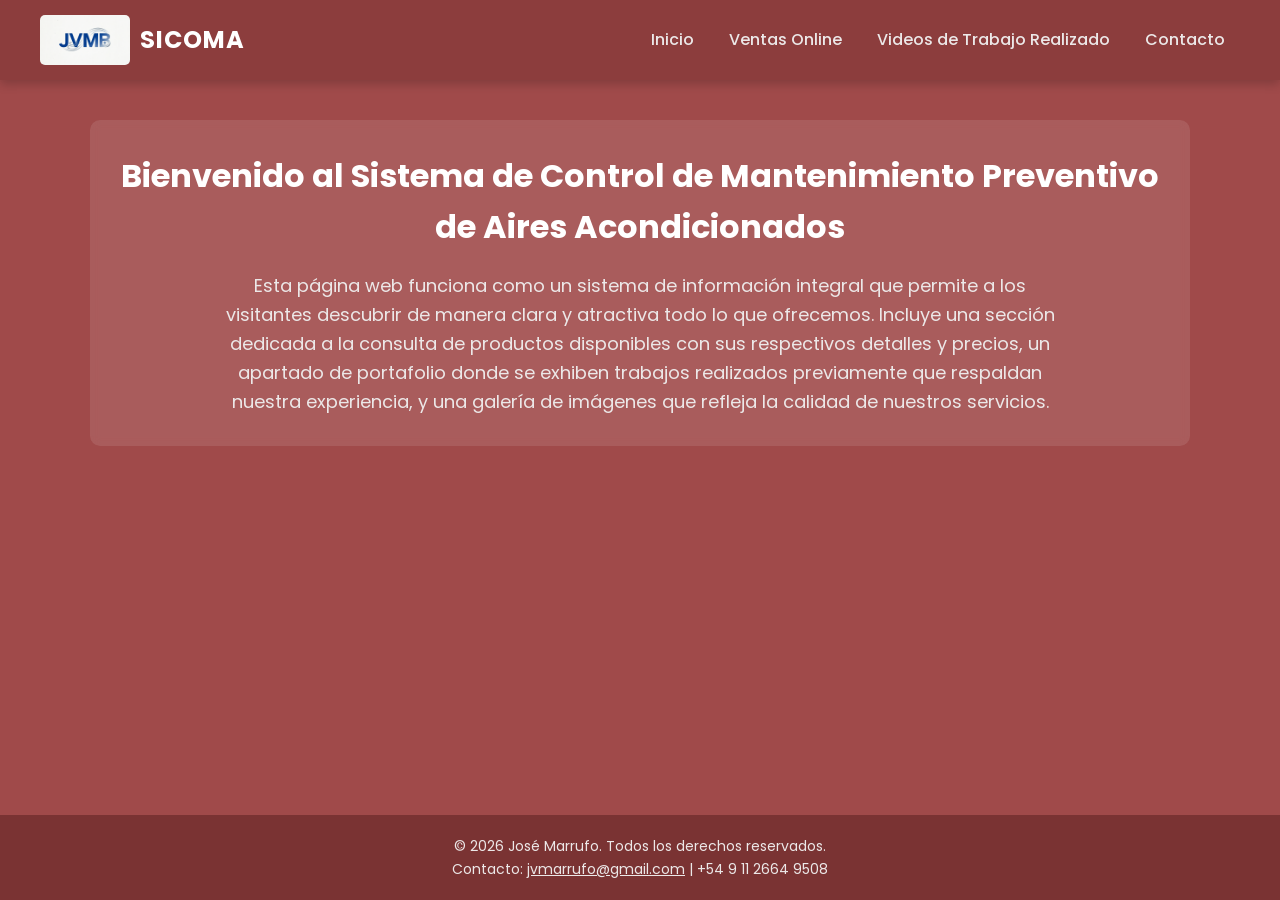
<file: index.html>
<!doctype html>
<html lang="es">
  <head>
    <meta charset="UTF-8" />
    <meta name="viewport" content="width=device-width, initial-scale=1.0" />
    <title>SICOMA - Sistema de Control de Mantenimiento</title>
    <link rel="stylesheet" href="./css/styles.css" />
    <!-- Fuente Poppins desde Google Fonts -->
    <link
      href="https://fonts.googleapis.com/css2?family=Poppins:wght@300;400;500;600;700&display=swap"
      rel="stylesheet"
    />
  </head>
  <body>
    <header class="main-header">
      <div class="header-container">
        <div class="brand">
          <img src="./img/logoprin.png" alt="Logo SICOMA" />
          <span class="brand-name">SICOMA</span>
        </div>
        <nav class="main-nav">
          <ul>
            <li><a href="./index.html">Inicio</a></li>
            <li>
              <a href="./pages/ventas.html">Ventas Online</a>
            </li>
            <li>
              <a href="./pages/videos.html">Videos de Trabajo Realizado</a>
            </li>
            <li>
              <a href="./pages/contacto.html">Contacto</a>
            </li>
          </ul>
        </nav>
      </div>
    </header>

    <main>
      <section class="intro">
        <h1>
          Bienvenido al Sistema de Control de Mantenimiento Preventivo de Aires
          Acondicionados
        </h1>
        <p>
          Esta página web funciona como un sistema de información integral que
          permite a los visitantes descubrir de manera clara y atractiva todo lo
          que ofrecemos. Incluye una sección dedicada a la consulta de productos
          disponibles con sus respectivos detalles y precios, un apartado de
          portafolio donde se exhiben trabajos realizados previamente que
          respaldan nuestra experiencia, y una galería de imágenes que refleja
          la calidad de nuestros servicios.
        </p>
      </section>
    </main>

    <footer>
      <p>&copy; 2026 José Marrufo. Todos los derechos reservados.</p>
      <p>
        Contacto: <a href="mailto:jvmarrufo@gmail.com">jvmarrufo@gmail.com</a> |
        +54 9 11 2664 9508
      </p>
    </footer>
  </body>
</html>
</file>
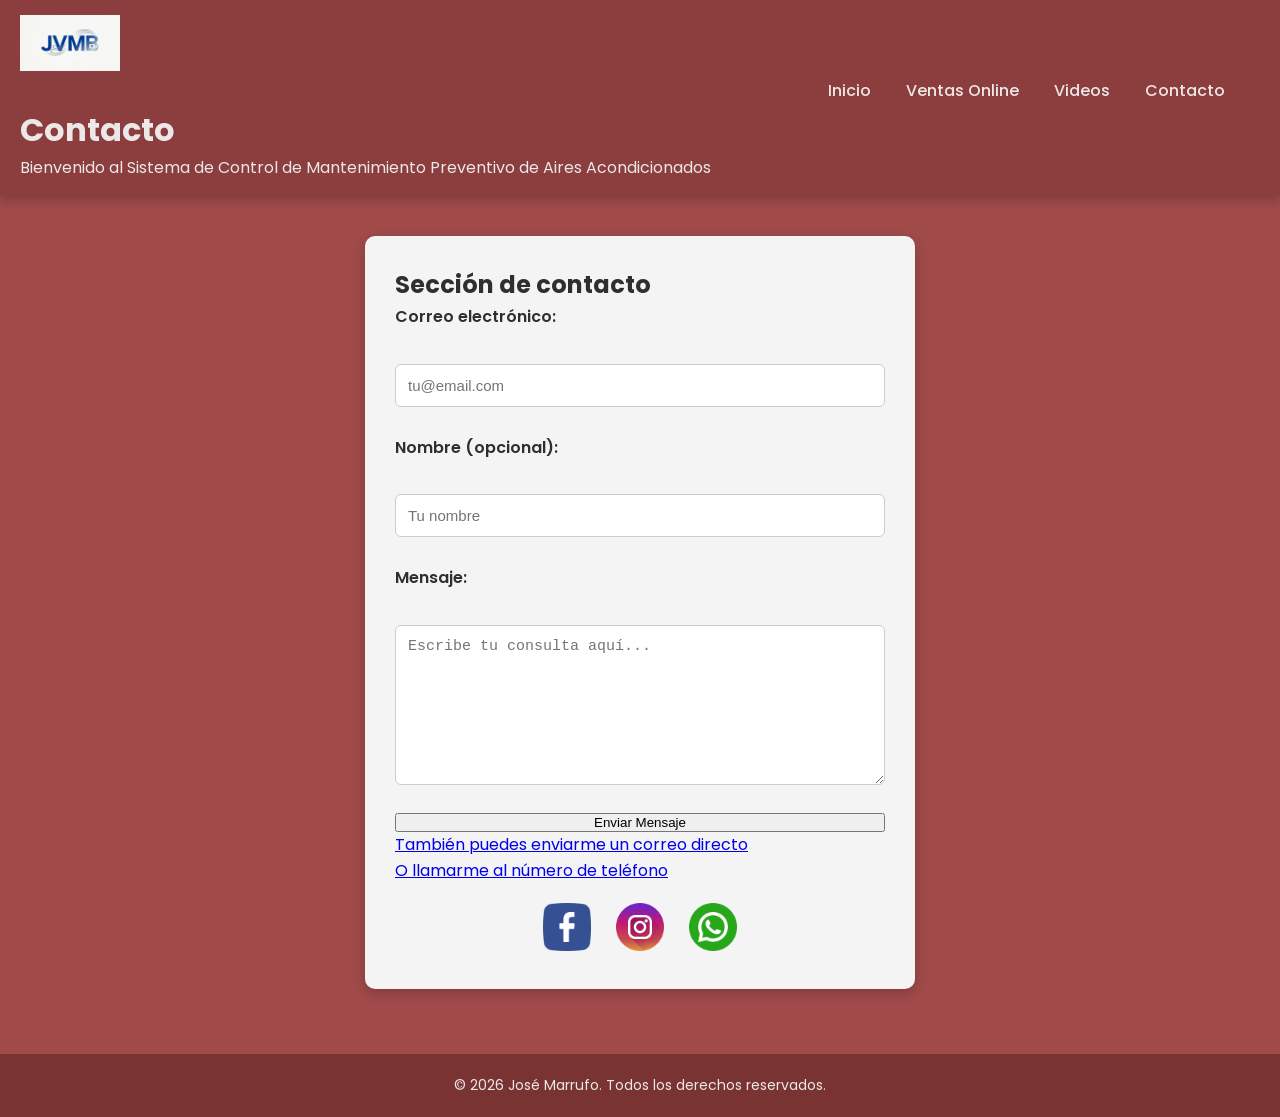
<file: pages/contacto.html>
<!doctype html>
<html lang="es">
  <head>
    <meta charset="UTF-8" />
    <meta name="viewport" content="width=device-width, initial-scale=1.0" />
    <title>Contacto - JVMB Aire Acondicionado</title>
    <link
      href="https://fonts.googleapis.com/css2?family=Poppins:wght@400;600;700&display=swap"
      rel="stylesheet"
    />
    <link rel="stylesheet" href="../css/styles.css" />
  </head>
  <body>
    <header class="main-header">
      <img
        src="../img/logoprin.png"
        alt="Logo JVMB Aire Acondicionado"
        width="100"
      />
      <div class="header-container">
        <nav class="main-nav">
          <ul>
            <li><a href="../index.html">Inicio</a></li>
            <li><a href="./ventas.html">Ventas Online</a></li>
            <li><a href="./videos.html">Videos</a></li>
            <li><a href="./contacto.html">Contacto</a></li>
          </ul>
        </nav>
      </div>
      <h1>Contacto</h1>
      <p>
        Bienvenido al Sistema de Control de Mantenimiento Preventivo de Aires
        Acondicionados
      </p>
    </header>

    <main>
      <section class="contacto-envoltorio">
        <h2>Sección de contacto</h2>

        <form action="https://formspree.io/f/xkoyjgkp" method="POST">
          <label for="email">Correo electrónico:</label>
          <input
            type="email"
            id="email"
            name="email"
            placeholder="tu@email.com"
            required
          />

          <label for="nombre">Nombre (opcional):</label>
          <input
            type="text"
            id="nombre"
            name="nombre"
            placeholder="Tu nombre"
          />

          <label for="mensaje">Mensaje:</label>
          <textarea
            id="mensaje"
            name="mensaje"
            rows="6"
            placeholder="Escribe tu consulta aquí..."
            required
          ></textarea>

          <!-- Redirección después de enviar no se ejecuta no se por qué -->
          <input type="hidden" name="_next" value="./pages/gracias.html" />
          <input
            type="hidden"
            name="_subject"
            value="Nuevo mensaje desde el sitio web"
          />

          <button type="submit">Enviar Mensaje</button>
        </form>

        <p class="enlace-mail">
          <a href="mailto:jvmarrufo@gmail.com"
            >También puedes enviarme un correo directo</a
          >
        </p>
        <p class="enlace-mail">
          <a href="tel:+525511223344">O llamarme al número de teléfono </a>
        </p>
        <ul class="redes-sociales">
          <li>
            <a href="..."
              ><img src="../img/facebook.png" alt="Logo de facebook"
            /></a>
          </li>
          <li>
            <a href="..."
              ><img src="../img/instagram.png" alt="Logo de instagram"
            /></a>
          </li>
          <li>
            <a href="..."
              ><img src="../img/whatsapp.png" alt="Logo de whatsapp"
            /></a>
          </li>
        </ul>
      </section>
      <br />
    </main>

    <footer>
      <p>© 2026 José Marrufo. Todos los derechos reservados.</p>
    </footer>
  </body>
</html>
</file>
<file: css/styles.css>
/* =========================================
Nombre: styles.css
Descripción: Estilos para la tienda de ventas de AireAcondicionado
Responsable: Jose Valmore Marrufo Bracho
Fecha de creación: 2024-05-15
D.N.I: 95.829.299
Curso: Front - End JS
Categoría del curso TT Adultos - 1C 2026
========================================= */

/* =========================================
RESET Y BASE
========================================= */
* {
  margin: 0;
  padding: 0;
  box-sizing: border-box;
}

html {
  font-size: 62.5%;
}

body {
  font-family: "Poppins", sans-serif;
  font-size: 1.6rem;
  background-color: #a04a4a;
  color: #ece8e8;
  min-height: 100vh;
  display: flex;
  flex-direction: column;
  padding: 0;
  line-height: 1.6;
}

/* =========================================
CABECERA Y NAVEGACIÓN (NUEVO)
========================================= */
.main-header {
  background-color: #8c3d3d;
  padding: 1.5rem 2rem;
  box-shadow: 0 4px 10px rgba(0, 0, 0, 0.2);
  position: sticky;
  top: 0;
  z-index: 1000;
}

.header-container {
  max-width: 120rem;
  margin: 0 auto;
  display: flex;
  justify-content: space-between;
  align-items: center;
  flex-wrap: wrap;
  gap: 1.5rem;
}

.brand {
  display: flex;
  align-items: center;
  gap: 1rem;
}

.brand img {
  height: 5rem;
  width: auto;
  border-radius: 0.5rem;
}

.brand-name {
  font-size: 2.4rem;
  font-weight: 700;
  color: #ffffff;
  letter-spacing: 1px;
}

/* Navegación horizontal sin viñetas */
.main-nav {
  margin-left: auto; /* ✅ Empuja todo el bloque <nav> a la derecha */
}
.main-nav ul {
  list-style: none;
  display: flex;
  flex-wrap: wrap;
  gap: 0.5rem;
  justify-content: flex-end; /* ✅ Alinea los enlaces dentro de la lista al borde derecho */
}
.main-nav a {
  text-decoration: none;
  color: #ece8e8;
  font-weight: 500;
  padding: 0.8rem 1.5rem;
  border-radius: 0.6rem;
  transition:
    background-color 0.3s ease,
    color 0.3s ease;
}
.main-nav a:hover {
  background-color: #ffffff;
  color: #a04a4a;
}

/* =========================================
CONTENIDO PRINCIPAL
========================================= */
main {
  width: 90%;
  max-width: 1100px;
  margin: 4rem auto;
  flex: 1;
}

.intro {
  background-color: rgba(255, 255, 255, 0.1);
  padding: 3rem;
  border-radius: 1rem;
  backdrop-filter: blur(5px);
}

.intro h1 {
  font-size: 3.2rem;
  margin-bottom: 2rem;
  color: #ffffff;
  text-align: center;
}

.intro p {
  font-size: 1.8rem;
  text-align: center;
  max-width: 850px;
  margin: 0 auto;
}

/* =========================================
BOTÓN VOLVER
========================================= */
.btn-volver {
  display: block;
  width: fit-content;
  margin: 2rem auto;
  padding: 1rem 2.5rem;
  font-size: 1.8rem;
  background-color: #26af38;
  color: white;
  border-radius: 0.5rem;
  text-decoration: none;
  text-align: center;
  transition: all 0.3s;
}
.btn-volver:hover {
  background-color: #1e8c2b;
  transform: translateY(-3px);
}

/* =========================================
TARJETAS DE PRODUCTO
========================================= */
.producto {
  margin: 1rem;
  background-color: #e6d9d9;
  color: #312e2e;
  width: 22rem;
  padding: 1.5rem;
  border-radius: 1rem;
  display: inline-block;
  vertical-align: top;
  box-shadow: 0 4px 10px rgba(0, 0, 0, 0.15);
}
.producto img {
  width: 75%;
  height: auto;
  display: block;
  margin: 1rem auto;
  border-radius: 0.5rem;
}

/* =========================================
CARRITO DE COMPRAS
========================================= */
.btn-carrito {
  display: inline-flex;
  align-items: center;
  gap: 10px;
  padding: 12px 20px;
  font-size: 1.4rem;
  background: #fff;
  color: #312e2e;
  border: 2px solid #26af38;
  border-radius: 8px;
  text-decoration: none;
  margin-top: 1rem;
  transition: all 0.3s;
}
.btn-carrito:hover {
  background: #26af38;
  color: white;
}
.btn-carrito img {
  width: 24px;
  height: auto;
}

/* =========================================
FORMULARIO DE CONTACTO
========================================= */
.contacto-envoltorio {
  background-color: #f4f4f4;
  padding: 3rem;
  border-radius: 1rem;
  box-shadow: 0 4px 12px rgba(0, 0, 0, 0.2);
  color: #312e2e;
  max-width: 55rem;
  margin: 0 auto;
}
.contacto-envoltorio form {
  display: flex;
  flex-direction: column;
  gap: 2.8rem;
}
.contacto-envoltorio label {
  font-weight: 600;
  margin-bottom: 0.6rem;
  display: block;
}
.contacto-envoltorio input,
.contacto-envoltorio textarea {
  width: 100%;
  padding: 1.2rem;
  border: 1px solid #ccc;
  border-radius: 0.6rem;
  font-size: 1.5rem;
}
.contacto-envoltorio textarea {
  min-height: 160px;
}

/* =========================================
REDES SOCIALES
========================================= */
.redes-sociales {
  list-style: none;
  display: flex;
  justify-content: center;
  gap: 2.5rem;
  margin-top: 2rem;
  padding: 0;
}
.redes-sociales img {
  width: 48px;
  height: 48px;
  transition: transform 0.3s ease;
}
.redes-sociales img:hover {
  transform: scale(1.15);
}

/* Footer */
footer {
  text-align: center;
  font-size: 1.4rem;
  padding: 2rem 0;
  margin-top: auto;
  background-color: #7a3333;
}
footer img {
  width: 3.5rem;
  margin: 0 8px;
}
footer a {
  color: #ece8e8;
  text-decoration: underline;
}
footer a:hover {
  color: #ffffff;
}

/* Responsive */
@media (max-width: 768px) {
  .header-container {
    flex-direction: column;
    text-align: center;
  }
  .main-nav ul {
    justify-content: center;
  }
  .intro h1 {
    font-size: 2.6rem;
  }
}

/* =========================================
ESTILOS ADICIONALES PARA VENTAS.HTML
========================================= */

/* Hero Section */
.hero-ventas {
  display: grid;
  grid-template-columns: 1fr 1fr;
  gap: 3rem;
  align-items: center;
  background: linear-gradient(
    135deg,
    rgba(140, 61, 61, 0.9),
    rgba(160, 74, 74, 0.9)
  );
  padding: 3rem;
  border-radius: 1rem;
  margin-bottom: 4rem;
  box-shadow: 0 8px 20px rgba(0, 0, 0, 0.3);
}

.hero-content h1 {
  font-size: 3.5rem;
  color: #ffffff;
  margin-bottom: 1rem;
  font-weight: 700;
}

.hero-subtitle {
  font-size: 2rem;
  color: #f0e6e6;
  margin-bottom: 1.5rem;
  font-weight: 500;
}

.hero-description {
  font-size: 1.6rem;
  color: #ece8e8;
  line-height: 1.8;
  margin-bottom: 2rem;
}

.hero-features {
  display: flex;
  gap: 2rem;
  flex-wrap: wrap;
}

.feature {
  display: flex;
  align-items: center;
  gap: 0.8rem;
  font-size: 1.5rem;
  color: #ffffff;
  background: rgba(255, 255, 255, 0.15);
  padding: 0.8rem 1.5rem;
  border-radius: 0.5rem;
}

.feature-icon {
  color: #26af38;
  font-weight: bold;
  font-size: 1.8rem;
}

.hero-image img {
  width: 100%;
  height: auto;
  border-radius: 1rem;
  box-shadow: 0 8px 20px rgba(0, 0, 0, 0.4);
}

/* Sección de Productos */
.productos-section {
  margin-bottom: 4rem;
}

.section-title {
  font-size: 2.8rem;
  color: #ffffff;
  text-align: center;
  margin-bottom: 1rem;
  font-weight: 700;
}

.section-subtitle {
  font-size: 1.7rem;
  color: #f0e6e6;
  text-align: center;
  margin-bottom: 3rem;
}

.productos-grid {
  display: grid;
  grid-template-columns: repeat(auto-fit, minmax(300px, 1fr));
  gap: 2.5rem;
  margin: 0 auto;
  max-width: 1400px;
}

.producto-card {
  background: #e6d9d9;
  color: #312e2e;
  border-radius: 1rem;
  overflow: hidden;
  box-shadow: 0 6px 15px rgba(0, 0, 0, 0.2);
  transition:
    transform 0.3s ease,
    box-shadow 0.3s ease;
  display: flex;
  flex-direction: column;
}

.producto-card:hover {
  transform: translateY(-8px);
  box-shadow: 0 12px 25px rgba(0, 0, 0, 0.3);
}

/* =========================================
IMÁGENES DE PRODUCTOS
========================================= */
.producto-imagen {
  width: 75%;
  height: 250px;
  margin: 0 auto;
  overflow: hidden;
  background: #ffffff;
  display: flex;
  align-items: center;
  justify-content: center;
}

.producto-imagen img {
  width: 100%;
  height: 100%;
  object-fit: cover;
  transition: transform 0.3s ease;
}

.producto-card:hover .producto-imagen img {
  transform: scale(1.05);
}

.producto-info {
  padding: 2rem;
  display: flex;
  flex-direction: column;
  flex: 1;
}

.producto-info h3 {
  font-size: 1.9rem;
  color: #312e2e;
  margin-bottom: 1rem;
  font-weight: 600;
}

.producto-desc {
  font-size: 1.4rem;
  color: #555;
  line-height: 1.6;
  margin-bottom: 1.5rem;
  flex: 1;
}

.producto-precio {
  display: flex;
  align-items: center;
  gap: 1rem;
  margin-bottom: 1.5rem;
  padding: 1rem;
  background: rgba(255, 255, 255, 0.6);
  border-radius: 0.5rem;
}

.precio-label {
  font-size: 1.5rem;
  font-weight: 500;
  color: #555;
}

.precio-valor {
  font-size: 2.2rem;
  font-weight: 700;
  color: #26af38;
}

.btn-carrito {
  display: inline-flex;
  align-items: center;
  justify-content: center;
  gap: 10px;
  padding: 1.2rem 2rem;
  font-size: 1.5rem;
  background: #26af38;
  color: white;
  border: none;
  border-radius: 0.8rem;
  cursor: pointer;
  transition: all 0.3s;
  font-weight: 600;
  width: 100%;
}

.btn-carrito:hover {
  background: #1e8c2b;
  transform: translateY(-2px);
  box-shadow: 0 6px 12px rgba(38, 175, 56, 0.3);
}

.btn-carrito img {
  width: 24px;
  height: 24px;
}

/* Nota Importante */
.nota-importante {
  background: rgba(255, 193, 7, 0.2);
  border-left: 5px solid #ffc107;
  padding: 2rem;
  border-radius: 0.5rem;
  margin: 3rem auto;
  max-width: 900px;
}

.nota-importante p {
  font-size: 1.5rem;
  color: #ffffff;
  line-height: 1.6;
}

.nota-importante strong {
  color: #ffc107;
}

/* Responsive */
@media (max-width: 900px) {
  .hero-ventas {
    grid-template-columns: 1fr;
    text-align: center;
  }

  .hero-features {
    justify-content: center;
  }

  .hero-content h1 {
    font-size: 2.8rem;
  }

  .productos-grid {
    grid-template-columns: 1fr;
  }
}

@media (max-width: 600px) {
  .hero-content h1 {
    font-size: 2.3rem;
  }

  .hero-subtitle {
    font-size: 1.6rem;
  }

  .section-title {
    font-size: 2.2rem;
  }

  .feature {
    font-size: 1.3rem;
    padding: 0.6rem 1rem;
  }
}
</file>
